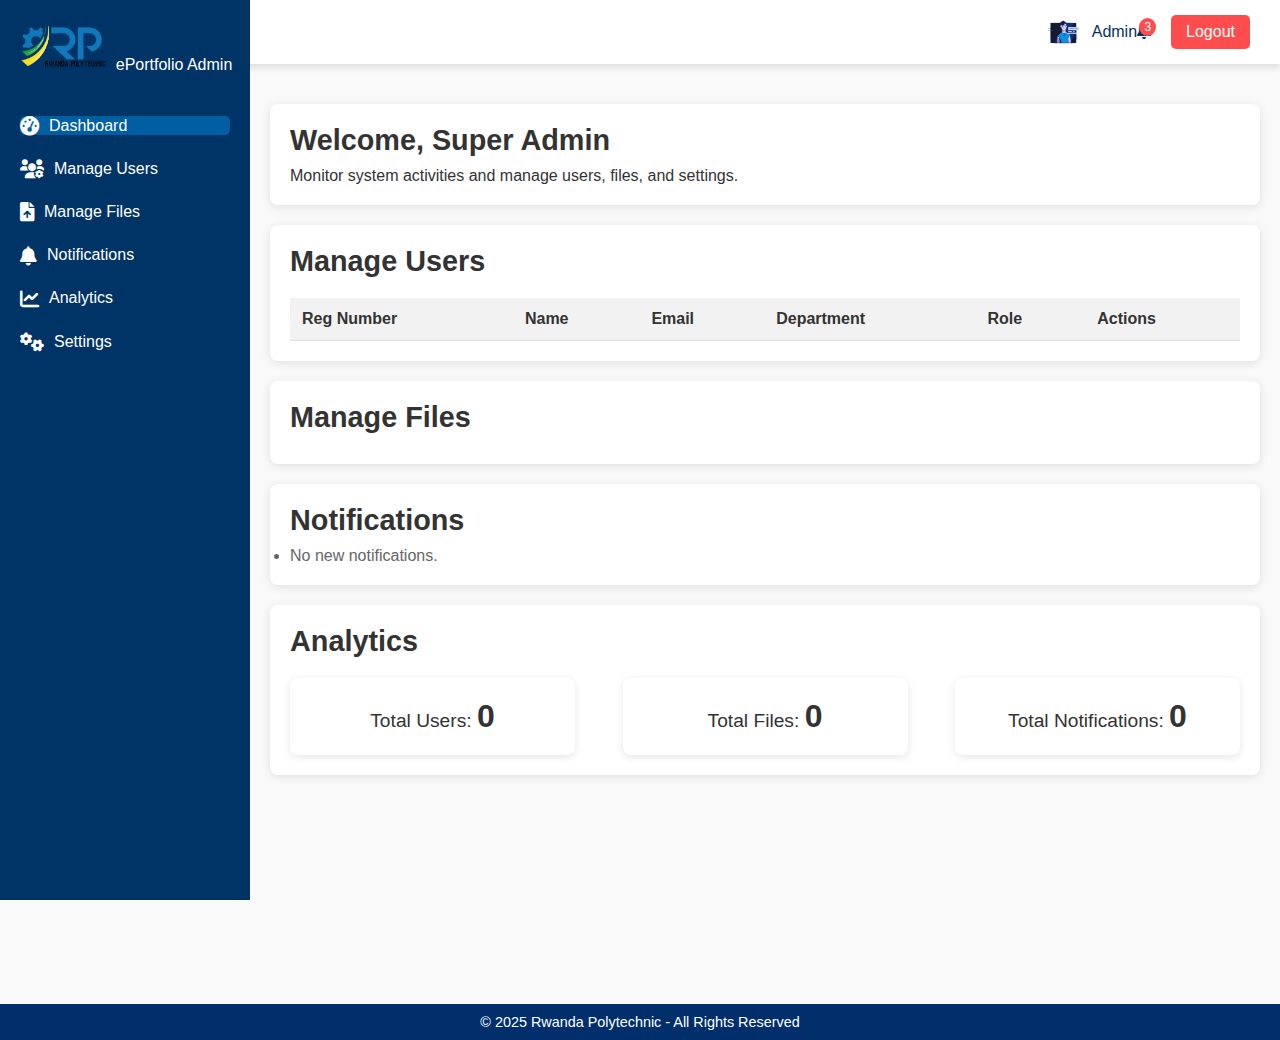
<file: eportfolio/admin.html>
<!DOCTYPE html>
<html lang="en">
<head>
    <meta charset="UTF-8">
    <meta name="viewport" content="width=device-width, initial-scale=1.0">
    <title>Super Admin Dashboard - ePortfolio</title>
    <link rel="stylesheet" href="admin.css">
    <!-- Include Font Awesome -->
    <link href="https://cdnjs.cloudflare.com/ajax/libs/font-awesome/6.0.0-beta3/css/all.min.css" rel="stylesheet">
</head>
<body>
    <header>
        <div class="top-right-menu">
            <div class="profile-icon">
                <img src="admin.jpg" alt="Profile Picture">
                <span>Admin</span>
            </div>
            <div class="notifications">
                <i class="fas fa-bell"></i>
                <span class="notification-count">3</span>
            </div>
            <a href="#" class="logout-btn">Logout</a>
        </div>
    </header>

    <div class="main-container">
        <!-- Vertical Sidebar Menu -->
        <nav class="sidebar">
            <div class="logo">
                <img src="logobg.png" alt="Rwanda Polytechnic Logo">
                <span>ePortfolio Admin</span>
            </div>
            <ul>
                <li><a href="#dashboard" class="active"><i class="fas fa-tachometer-alt"></i> Dashboard</a></li>
                <li><a href="#manage-users"><i class="fas fa-users-cog"></i> Manage Users</a></li>
                <li><a href="#manage-files"><i class="fas fa-file-upload"></i> Manage Files</a></li>
                <li><a href="#notifications"><i class="fas fa-bell"></i> Notifications</a></li>
                <li><a href="#analytics"><i class="fas fa-chart-line"></i> Analytics</a></li>
                <li><a href="#settings"><i class="fas fa-cogs"></i> Settings</a></li>
            </ul>
        </nav>

        <!-- Main Content -->
        <div class="main-content">
            <!-- Dashboard Overview -->
            <section id="dashboard" class="admin-section">
                <h1>Welcome, Super Admin</h1>
                <p>Monitor system activities and manage users, files, and settings.</p>
            </section>

            <!-- Manage Users with Roles -->
            <section id="manage-users" class="admin-section">
                <h2>Manage Users</h2>
                <table>
                    <thead>
                        <tr>
                            <th>Reg Number</th>
                            <th>Name</th>
                            <th>Email</th>
                            <th>Department</th>
                            <th>Role</th>
                            <th>Actions</th>
                        </tr>
                    </thead>
                    <tbody>
                        <!-- User data will be listed here -->
                    </tbody>
                </table>
            </section>

            <!-- Manage Uploaded Files -->
            <section id="manage-files" class="admin-section">
                <h2>Manage Files</h2>
                <ul id="fileList">
                    <!-- List of uploaded files will appear here -->
                </ul>
            </section>

            <!-- Notifications Section -->
            <section id="notifications" class="admin-section">
                <h2>Notifications</h2>
                <ul id="notificationsList">
                    <li>No new notifications.</li>
                </ul>
            </section>

            <!-- Analytics Section -->
            <section id="analytics" class="admin-section">
                <h2>Analytics</h2>
                <div class="analytics-cards">
                    <div class="card">Total Users: <span id="totalUsers">0</span></div>
                    <div class="card">Total Files: <span id="totalFiles">0</span></div>
                    <div class="card">Total Notifications: <span id="totalNotifications">0</span></div>
                </div>
            </section>
        </div>
    </div>

    <footer>
        <p>&copy; 2025 Rwanda Polytechnic - All Rights Reserved</p>
    </footer>
</body>
</html>
</file>
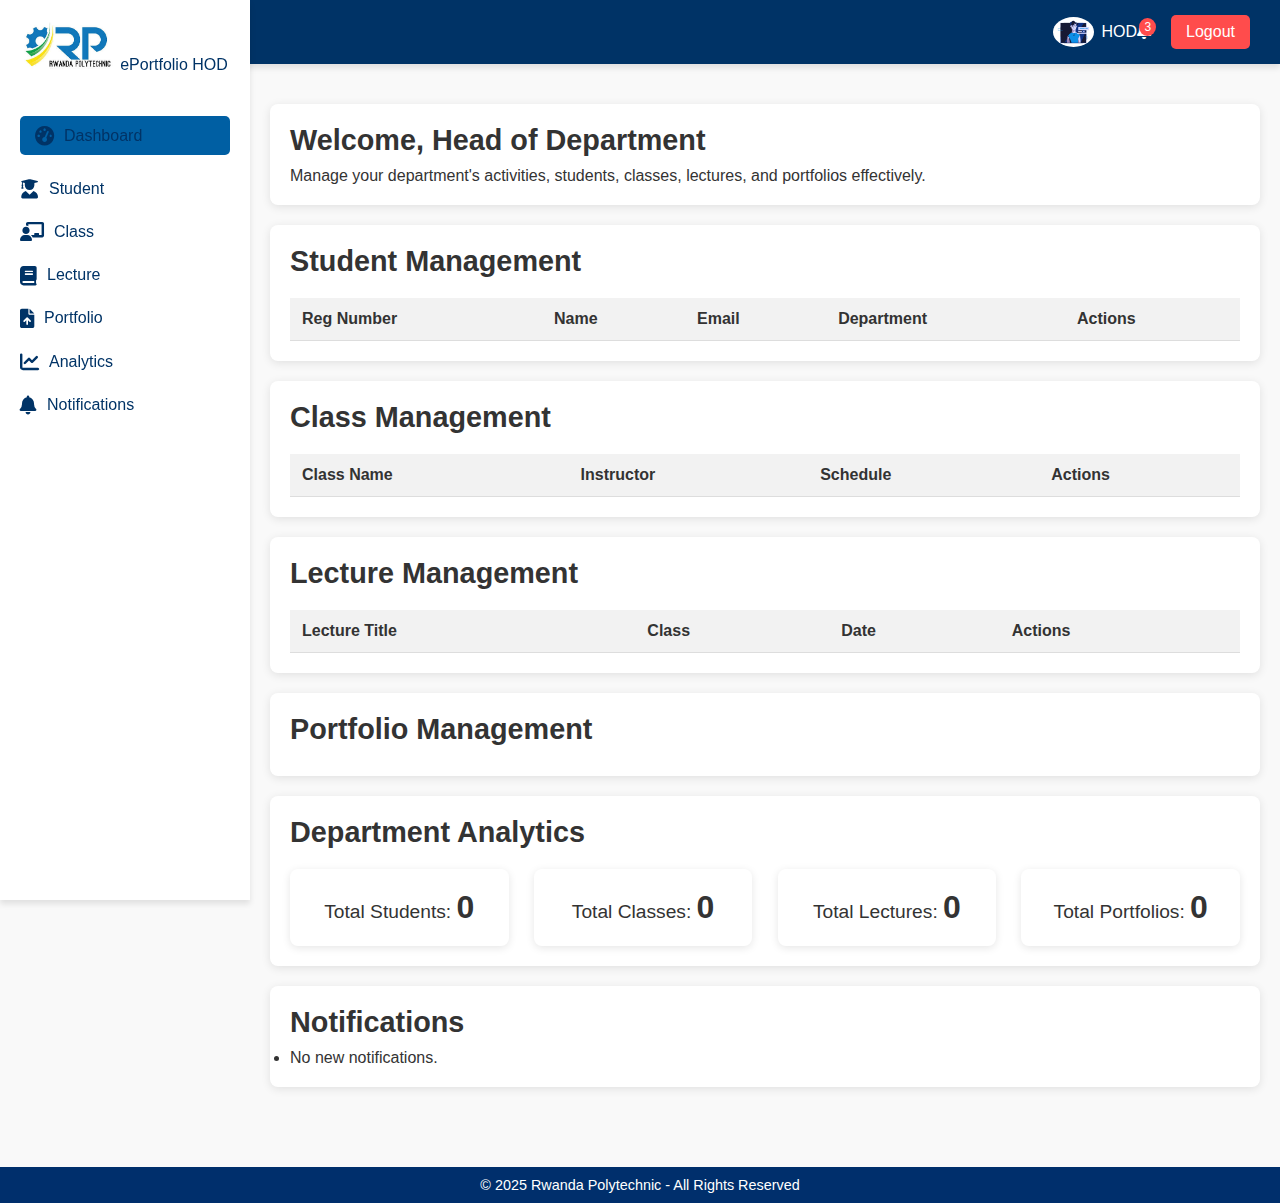
<file: eportfolio/hod.html>
<!DOCTYPE html>
<html lang="en">
<head>
    <meta charset="UTF-8">
    <meta name="viewport" content="width=device-width, initial-scale=1.0">
    <title>Head of Department Dashboard - ePortfolio</title>
    <link rel="stylesheet" href="hod.css">
    <!-- Include Font Awesome -->
    <link href="https://cdnjs.cloudflare.com/ajax/libs/font-awesome/6.0.0-beta3/css/all.min.css" rel="stylesheet">
</head>
<body>
    <header>
        <div class="top-right-menu">
            <div class="profile-icon">
                <img src="admin.jpg" alt="Profile Picture">
                <span>HOD</span>
            </div>
            <div class="notifications">
                <i class="fas fa-bell"></i>
                <span class="notification-count">3</span>
            </div>
            <a href="#" class="logout-btn">Logout</a>
        </div>
    </header>

    <div class="main-container">
        <!-- Vertical Sidebar Menu -->
        <nav class="sidebar">
            <div class="logo">
                <img src="logo.jpeg" alt="Rwanda Polytechnic Logo">
                <span>ePortfolio HOD</span>
            </div>
            <ul>
                <li><a href="#dashboard" class="active"><i class="fas fa-tachometer-alt"></i> Dashboard</a></li>
                <li><a href="#student-management"><i class="fas fa-user-graduate"></i> Student</a></li>
                <li><a href="#class-management"><i class="fas fa-chalkboard-teacher"></i> Class </a></li>
                <li><a href="#lecture-management"><i class="fas fa-book"></i> Lecture</a></li>
                <li><a href="#portfolio-management"><i class="fas fa-file-upload"></i> Portfolio</a></li>
                <li><a href="#analytics"><i class="fas fa-chart-line"></i> Analytics</a></li>
                <li><a href="#notifications"><i class="fas fa-bell"></i> Notifications</a></li>
            </ul>
        </nav>

        <!-- Main Content -->
        <div class="main-content">
            <!-- Dashboard Overview -->
            <section id="dashboard" class="admin-section">
                <h1>Welcome, Head of Department</h1>
                <p>Manage your department's activities, students, classes, lectures, and portfolios effectively.</p>
            </section>

            <!-- Student Management -->
            <section id="student-management" class="admin-section">
                <h2>Student Management</h2>
                <table>
                    <thead>
                        <tr>
                            <th>Reg Number</th>
                            <th>Name</th>
                            <th>Email</th>
                            <th>Department</th>
                            <th>Actions</th>
                        </tr>
                    </thead>
                    <tbody>
                        <!-- Student data will be listed here -->
                    </tbody>
                </table>
            </section>

            <!-- Class Management -->
            <section id="class-management" class="admin-section">
                <h2>Class Management</h2>
                <table>
                    <thead>
                        <tr>
                            <th>Class Name</th>
                            <th>Instructor</th>
                            <th>Schedule</th>
                            <th>Actions</th>
                        </tr>
                    </thead>
                    <tbody>
                        <!-- Class data will be listed here -->
                    </tbody>
                </table>
            </section>

            <!-- Lecture Management -->
            <section id="lecture-management" class="admin-section">
                <h2>Lecture Management</h2>
                <table>
                    <thead>
                        <tr>
                            <th>Lecture Title</th>
                            <th>Class</th>
                            <th>Date</th>
                            <th>Actions</th>
                        </tr>
                    </thead>
                    <tbody>
                        <!-- Lecture data will be listed here -->
                    </tbody>
                </table>
            </section>

            <!-- Portfolio Management -->
            <section id="portfolio-management" class="admin-section">
                <h2>Portfolio Management</h2>
                <ul id="portfolioList">
                    <!-- Portfolio items will be listed here -->
                </ul>
            </section>

            <!-- Analytics Section -->
            <section id="analytics" class="admin-section">
                <h2>Department Analytics</h2>
                <div class="analytics-cards">
                    <div class="card">Total Students: <span id="totalStudents">0</span></div>
                    <div class="card">Total Classes: <span id="totalClasses">0</span></div>
                    <div class="card">Total Lectures: <span id="totalLectures">0</span></div>
                    <div class="card">Total Portfolios: <span id="totalPortfolios">0</span></div>
                </div>
            </section>

            <!-- Notifications Section -->
            <section id="notifications" class="admin-section">
                <h2>Notifications</h2>
                <ul id="notificationsList">
                    <li>No new notifications.</li>
                </ul>
            </section>
        </div>
    </div>

    <footer>
        <p>&copy; 2025 Rwanda Polytechnic - All Rights Reserved</p>
    </footer>
</body>
</html>
</file>
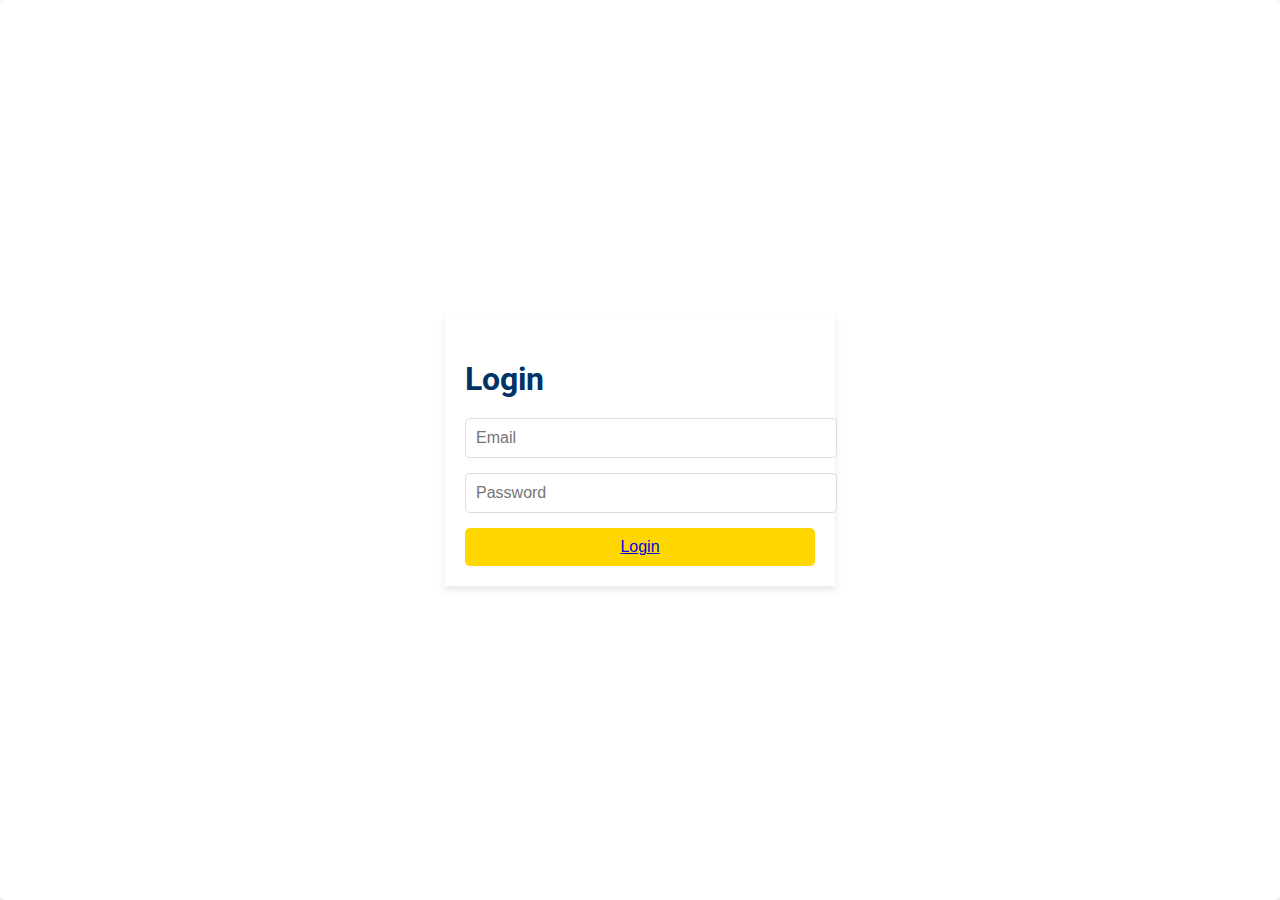
<file: eportfolio/student_login.html>
<!DOCTYPE html>
<html lang="en">
<head>
    <meta charset="UTF-8">
    <meta name="viewport" content="width=device-width, initial-scale=1.0">
    <title>Login</title>
    <link href="https://fonts.googleapis.com/css2?family=Roboto:wght@400;500;700&display=swap" rel="stylesheet">
    <link rel="stylesheet" href="style.css">
</head>
<body>
    <section class="login-container">
        <div class="login-form">
            <h2>Login</h2>
            <form action="#" method="POST">
                <input type="email" name="email" placeholder="Email" required>
                <input type="password" name="password" placeholder="Password" required>
                <button type="submit"><a href="studenthome.html">Login</a></button>
            </form>
        </div>
    </section>
</body>
</html>
</file>
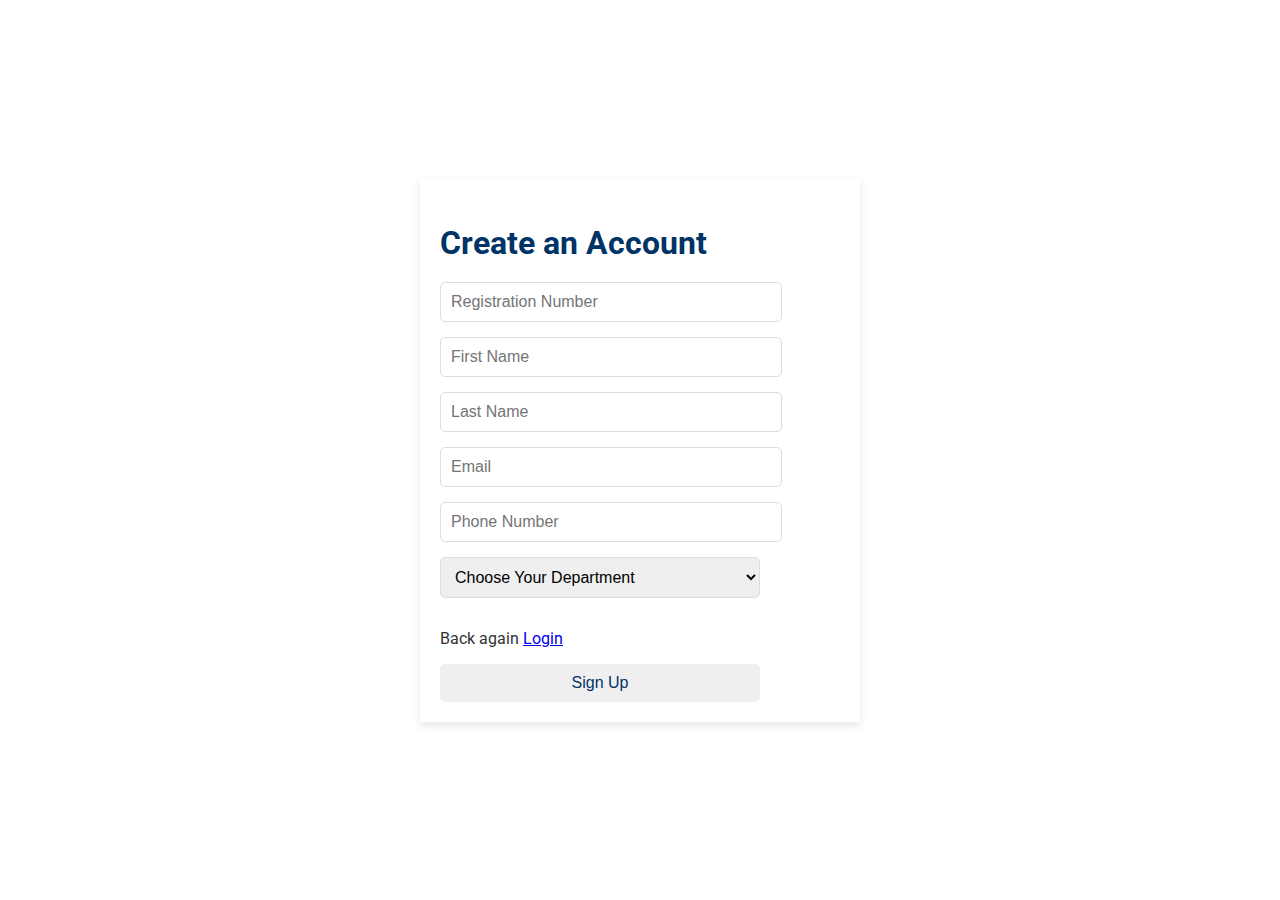
<file: eportfolio/studentsignup.html>
<!DOCTYPE html>
<html lang="en">
<head>
    <meta charset="UTF-8">
    <meta name="viewport" content="width=device-width, initial-scale=1.0">
    <title>Sign Up</title>
    <link href="https://fonts.googleapis.com/css2?family=Roboto:wght@400;500;700&display=swap" rel="stylesheet">
    <link rel="stylesheet" href="style.css">
</head>
<body>
    <section class="signup-container">
        <div class="signup-form">
            <h2>Create an Account</h2>
            <form action="#" method="POST">
                <input type="text" name="reg_number" placeholder="Registration Number" required>
                <input type="text" name="first_name" placeholder="First Name" required>
                <input type="text" name="last_name" placeholder="Last Name" required>
                <input type="email" name="email" placeholder="Email" required>
                <input type="tel" name="phone_number" placeholder="Phone Number" required>
                <select name="department" required>
                    <option value="" disabled selected>Choose Your Department</option>
                    <option value="IT">IT</option>
                    <option value="Engineering">Engineering</option>
                    <option value="Business">Business</option>
                    <option value="Education">Education</option>
                    <!-- Add more departments as needed -->
                </select>
                <p>Back again <a href="student_login.html">Login</a></p>
                <button type="submit">Sign Up</button>
            </form>
        </div>
    </section>
</body>
</html>
</file>
<file: eportfolio/admin.css>
/* General Styles */
* {
    margin: 0;
    padding: 0;
    box-sizing: border-box;
    font-family: Arial, sans-serif;
}

body {
    font-family: 'Roboto', sans-serif;
    margin: 0;
    padding: 0;
    background-color: #f9f9f9;
    color: #333;
}

/* Header and Top Right Menu */
header {
    background-color: #ffffff;
    color: #003366;
    padding: 15px 30px;
    box-shadow: 0 4px 6px rgba(0, 0, 0, 0.1);
}

header .top-right-menu {
    display: flex;
    justify-content: flex-end;
    align-items: center;
}

header .top-right-menu .profile-icon {
    display: flex;
    align-items: center;
    gap: 8px;
}

header .top-right-menu .profile-icon img {
    height: 30px;
    border-radius: 50%;
}

header .top-right-menu .notifications {
    position: relative;
    margin-right: 20px;
}

header .top-right-menu .notifications .notification-count {
    position: absolute;
    top: -5px;
    right: -5px;
    background-color: #ff4c4c;
    color: white;
    font-size: 12px;
    padding: 2px 5px;
    border-radius: 50%;
}

header .top-right-menu .logout-btn {
    background-color: #ff4c4c;
    color: white;
    padding: 8px 15px;
    border-radius: 5px;
    text-decoration: none;
}

header .top-right-menu .logout-btn:hover {
    background-color: #e62b2b;
}

/* Main Layout: Sidebar and Content */
.main-container {
    display: flex;
    min-height: 100vh;
}

/* Vertical Sidebar */
.sidebar {
    width: 250px;
    background-color: #003366;
    color: white;
    padding: 20px 0;
    position: fixed;
    top: 0;
    left: 0;
    height: 100%;
}

.sidebar .logo {
    text-align: center;
    margin-bottom: 30px;
}

.sidebar .logo img {
    height: 50px;
}

.sidebar ul {
    list-style: none;
    padding: 0;
    margin: 0;
}

.sidebar ul li {
    padding: 12px 20px;
    text-align: left;
}

.sidebar ul li a {
    color: white;
    text-decoration: none;
    display: flex;
    align-items: center;
    gap: 10px;
}

.sidebar ul li a:hover, .sidebar ul li a.active {
    background-color: #005fa3;
    border-radius: 5px;
}

.sidebar ul li a i {
    font-size: 1.2rem;
}

/* Main Content */
.main-content {
    margin-left: 250px;
    padding: 20px;
    width: 100%;
}

.admin-section {
    background-color: white;
    padding: 20px;
    margin: 20px 0;
    border-radius: 8px;
    box-shadow: 0 2px 10px rgba(0, 0, 0, 0.1);
}

.admin-section h1, .admin-section h2 {
    font-size: 1.8rem;
    margin-bottom: 10px;
    color: #333;
}

.admin-section table {
    width: 100%;
    border-collapse: collapse;
    margin-top: 20px;
}

.admin-section th, .admin-section td {
    padding: 12px;
    text-align: left;
    border-bottom: 1px solid #ddd;
}

.admin-section th {
    background-color: #f2f2f2;
}

.admin-section td {
    background-color: #fafafa;
}

.admin-section tr:hover td {
    background-color: #f1f1f1;
}

#fileList {
    list-style: none;
    margin-top: 10px;
}

#fileList li {
    background-color: #fff;
    padding: 10px;
    margin-bottom: 10px;
    border-radius: 5px;
    box-shadow: 0 1px 5px rgba(0, 0, 0, 0.1);
}

#notificationsList li {
    font-size: 1rem;
    color: #666;
}

.analytics-cards {
    display: flex;
    justify-content: space-between;
    gap: 20px;
    margin-top: 20px;
}

.analytics-cards .card {
    background-color: #fff;
    padding: 20px;
    border-radius: 8px;
    box-shadow: 0 2px 8px rgba(0, 0, 0, 0.1);
    width: 30%;
    text-align: center;
    font-size: 1.2rem;
    color: #333;
}

.analytics-cards .card span {
    font-size: 2rem;
    font-weight: bold;
}

/* Footer Styling */
footer {
    background-color: #002f6c;
    color: white;
    text-align: center;
    padding: 10px 0;
    margin-top: 40px;
}

footer p {
    font-size: 0.9rem;
}
</file>
<file: eportfolio/hod.css>
/* General Styles */
* {
    margin: 0;
    padding: 0;
    box-sizing: border-box;
    font-family: Arial, sans-serif;
}

body {
    font-family: 'Roboto', sans-serif;
    margin: 0;
    padding: 0;
    background-color: #f9f9f9;
    color: #333;
}

/* Header and Top Right Menu */
header {
    background-color: #003366;
    color: white;
    padding: 15px 30px;
    box-shadow: 0 4px 6px rgba(0, 0, 0, 0.1);
}

header .top-right-menu {
    display: flex;
    justify-content: flex-end;
    align-items: center;
}

header .top-right-menu .profile-icon {
    display: flex;
    align-items: center;
    gap: 8px;
}

header .top-right-menu .profile-icon img {
    height: 30px;
    border-radius: 50%;
}

header .top-right-menu .notifications {
    position: relative;
    margin-right: 20px;
}

header .top-right-menu .notifications .notification-count {
    position: absolute;
    top: -5px;
    right: -5px;
    background-color: #ff4c4c;
    color: white;
    font-size: 12px;
    padding: 2px 5px;
    border-radius: 50%;
}

header .top-right-menu .logout-btn {
    background-color: #ff4c4c;
    color: white;
    padding: 8px 15px;
    border-radius: 5px;
    text-decoration: none;
}

header .top-right-menu .logout-btn:hover {
    background-color: #e62b2b;
}

/* Main Layout: Sidebar and Content */
.main-container {
    display: flex;
    min-height: 100vh;
}

/* Vertical Sidebar */
.sidebar {
    width: 250px;
    background-color:  #ffffff;
    color: #003366;
    padding: 20px 0;
    position: fixed;
    top: 0;
    left: 0;
    height: 100%;
    box-shadow: 0 4px 6px rgba(0, 0, 0, 0.1);
}

.sidebar .logo {
    text-align: center;
    margin-bottom: 30px;
}

.sidebar .logo img {
    height: 50px;
}

.sidebar ul {
    list-style: none;
    padding: 0;
    margin: 0;
}

.sidebar ul li {
    padding: 12px 20px;
    text-align: left;
}

.sidebar ul li a {
    color: #003366;
    text-decoration: none;
    display: flex;
    align-items: center;
    gap: 10px;
}

.sidebar ul li a:hover, .sidebar ul li a.active {
    background-color: #005fa3;
    border-radius: 5px;
    padding: 10px 15px;
}

.sidebar ul li a i {
    font-size: 1.2rem;
}

/* Main Content */
.main-content {
    margin-left: 250px;
    padding: 20px;
    width: 100%;
}

.admin-section {
    background-color: white;
    padding: 20px;
    margin: 20px 0;
    border-radius: 8px;
    box-shadow: 0 2px 10px rgba(0, 0, 0, 0.1);
}

.admin-section h1, .admin-section h2 {
    font-size: 1.8rem;
    margin-bottom: 10px;
    color: #333;
}

.admin-section table {
    width: 100%;
    border-collapse: collapse;
    margin-top: 20px;
}

.admin-section th, .admin-section td {
    padding: 12px;
    text-align: left;
    border-bottom: 1px solid #ddd;
}

.admin-section th {
    background-color: #f2f2f2;
}

.admin-section td {
    background-color: #fafafa;
}

.admin-section tr:hover td {
    background-color: #f1f1f1;
}

#fileList, #portfolioList {
    list-style: none;
    margin-top: 10px;
}

#fileList li, #portfolioList li {
    background-color: #fff;
    padding: 10px;
    margin-bottom: 10px;
    border-radius: 5px;
    box-shadow: 0 1px 5px rgba(0, 0, 0, 0.1);
}

.analytics-cards {
    display: flex;
    justify-content: space-between;
    gap: 20px;
    margin-top: 20px;
}

.analytics-cards .card {
    background-color: #fff;
    padding: 20px;
    border-radius: 8px;
    box-shadow: 0 2px 8px rgba(0, 0, 0, 0.1);
    width: 23%;
    text-align: center;
    font-size: 1.2rem;
    color: #333;
}

.analytics-cards .card span {
    font-size: 2rem;
    font-weight: bold;
}

/* Footer Styling */
footer {
    background-color: #002f6c;
    color: white;
    text-align: center;
    padding: 10px 0;
    margin-top: 40px;
}

footer p {
    font-size: 0.9rem;
}
</file>
<file: eportfolio/style.css>
/* General Styling */
body {
    font-family: 'Roboto', sans-serif;
    margin: 0;
    padding: 0;
    box-sizing: border-box;
    background-color: #f9f9f9; /* Light white background for the entire page */
    color: #333;
}

/* Header with Menu */
header {
    background-color: #ffffff; /* White background for the header */
    color: #003366; /* Dark Blue text color for contrast */
    padding: 15px 30px;
    box-shadow: 0 4px 6px rgba(0, 0, 0, 0.1); /* Shadow effect for the menu */
  
}
nav{
    display: flex;
    justify-content: space-between;
}

nav .logo {
    display: flex;
    align-items: center;
}

nav .logo img {
    height: 40px;
    margin-right: 10px;
}

nav .logo span {
    font-size: 1.5rem;
    font-weight: bold;
}

nav ul {
    display: flex;
    list-style: none;
    padding: 0;
    margin: 0;
    align-items: center;
}

nav ul li {
    margin: 0 15px;
}

nav ul li a {
    color: #8d8f90; /* Dark blue text color for links */
    text-decoration: none;
    font-weight: bold;
    padding: 5px 10px;
    display: inline-block;
    text-transform: uppercase;
}

nav ul li a.active,
nav ul li a:hover {
    color: #262674ed; /* Yellow color for active or hovered links */
    border-radius: 5px;
}

nav .language-switcher {
    background-color: #fff;
    border: 1px solid #003366;
    padding: 5px;
    font-size: 14px;
    color: #003366;
}

/* Hero Section */
/* Hero Section */
.hero {
    background-color: #f9f9f9; /* Light white background for the hero section */
    padding: 50px 20px;
    display: flex; /* Enable Flexbox for horizontal alignment */
    justify-content: center; /* Center the content */
    align-items: center; /* Vertically center the content */
}

.hero-content {
    display: flex; /* Make hero-content a flex container */
    justify-content: space-between; /* Add space between the text and image */
    align-items: center; /* Align items vertically in the center */
    width: 100%; /* Ensure it spans full width */
    max-width: 1200px; /* Optional: limit the width for larger screens */
}

.text-content {
    flex: 1; /* Take up remaining space */
    padding-right: 10px; /* Space between text and image */
    padding-left: 30px;
}

.text-content h1 {
    font-size: 2.5rem;
    color: #003366;
    margin-bottom: 20px;
}

.text-content p {
    font-size: 1.2rem;
    color: #003366;
    margin-bottom: 30px;
}

.text-content .btn {
    background-color: #FFD700; /* Yellow button */
    color: #003366;
    padding: 10px 20px;
    text-decoration: none;
    border-radius: 5px;
}

.text-content .btn:hover {
    background-color: #FFA500; /* Darker yellow for hover */
}

.image-content {
    flex: 1; /* Take up remaining space */
    display: flex;
    justify-content: center; /* Center the image */
}

.image-content img {
    max-width: 100%; /* Ensure image is responsive */
    height: auto; /* Maintain aspect ratio */
    border-radius: 10px; /* Optional: rounded corners */
}

/* Announcements Section */
.announcements {
    background-color: #e9f4fb; /* Light blue for the announcements section */
    padding: 20px;
    margin-top: 30px;
    text-align: center;
}

.announcement-box {
    background-color: #ffffff;
    padding: 15px;
    border-radius: 8px;
    margin: 10px auto;
    width: 60%;
}

.announcement-box p {
    font-size: 1rem;
    margin: 10px 0;
    color: #003366;
}

footer {
    background-color: #003366; /* Dark Blue footer */
    color: white;
    text-align: center;
    padding: 15px;
    width: 100%;
    bottom: 0;
}



/*student*/
body {
    font-family: 'Roboto', sans-serif;
    margin: 0;
    padding: 0;
    background-color: #f9f9f9;
}

.signup-container {
    display: flex;
    justify-content: center;
    align-items: center;
    height: 100vh;
    background-color: #fff;
    box-shadow: 0 4px 12px rgba(0, 0, 0, 0.1); /* Add shadow */
}

.signup-form {
    padding: 20px;
    background-color: #ffffff;
    box-shadow: 0 4px 8px rgba(0, 0, 0, 0.1);
    width: 400px;
}

.signup-form h2 {
    font-size: 2rem;
    margin-bottom: 20px;
    color: #003366;
}

.signup-form input,
.signup-form select {
    width: 80%;
    padding: 10px;
    margin-bottom: 15px;
    border: 1px solid #ddd;
    border-radius: 5px;
    font-size: 1rem;
}

.signup-form button {
    width: 80%;
    padding: 10px;
    color: #003366;
    border: none;
    border-radius: 5px;
    font-size: 1rem;
}

.signup-form button:hover {
    background-color: #f1f1ef;
    color: #0866c4;
}
/* Login */

.login-container {
    display: flex;
    justify-content: center;
    align-items: center;
    height: 100vh;
    background-color: #fff;
    box-shadow: 0 4px 12px rgba(0, 0, 0, 0.1);
    border-radius: 5px;
}

.login-form {
    padding: 20px;
    background-color: #ffffff;
    box-shadow: 0 4px 8px rgba(0, 0, 0, 0.1);
    width: 350px;
}

.login-form h2 {
    font-size: 2rem;
    margin-bottom: 20px;
    color: #003366;
}

.login-form input {
    width: 100%;
    padding: 10px;
    margin-bottom: 15px;
    border: 1px solid #ddd;
    border-radius: 5px;
    font-size: 1rem;
}

.login-form button {
    width: 100%;
    padding: 10px;
    background-color: #FFD700;
    color: #003366;
    border: none;
    border-radius: 5px;
    font-size: 1rem;
}

.login-form button:hover {
    background-color: #FFA500;
}
</file>
